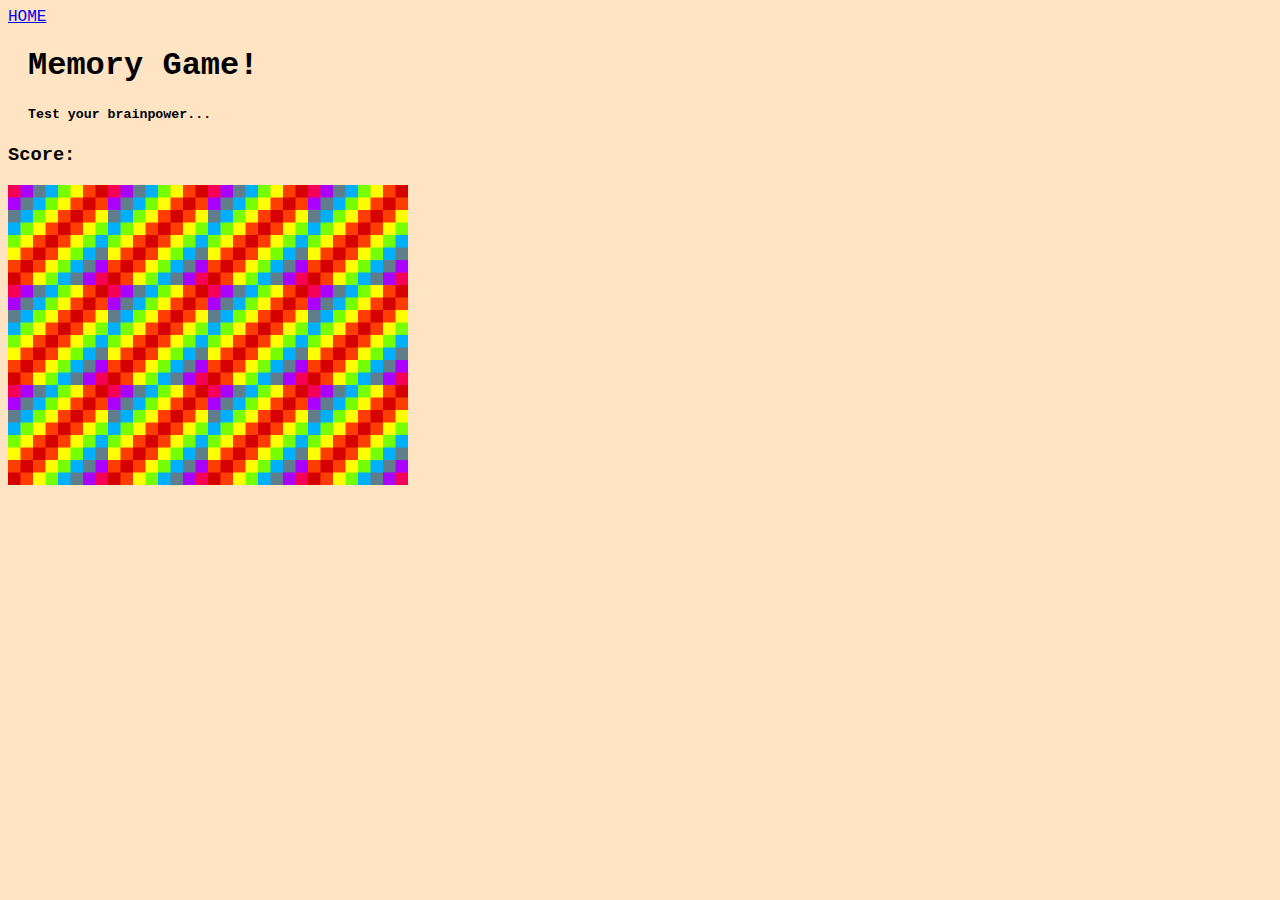
<file: Memory/index.html>
<!DOCTYPE html>
<html lang="en">

<head>
    <meta charset="UTF-8">
    <meta http-equiv="X-UA-Compatible" content="IE=edge">
    <meta name="viewport" content="width=device-width, initial-scale=1.0">
    <title>Memory Game</title>
    <link rel="stylesheet" href="style.css">
</head>

<body>
    <a href="/home.html" id="home">HOME</a>
    <div id="intro">
        <h1>Memory Game!</h1>
        <h5>Test your brainpower...</h5>
    </div>
    <h3>Score: <span id="result"></span></h3>
    <div id="grid"></div>

    <script src="app.js"></script>
</body>

</html>
</file>
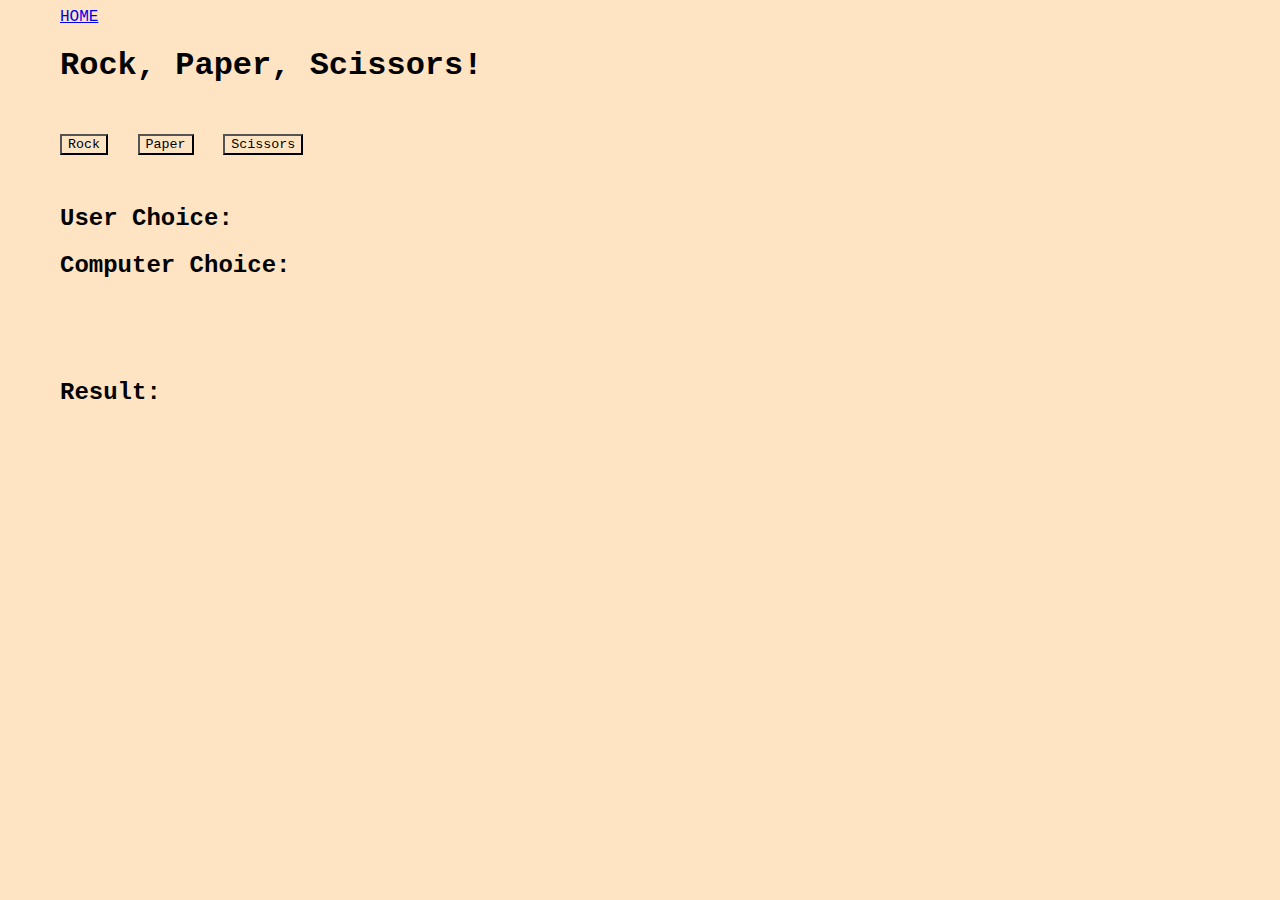
<file: rock-paper-scissors/index.html>
<!DOCTYPE html>
<html lang="en">

<head>
    <meta charset="UTF-8">
    <meta http-equiv="X-UA-Compatible" content="IE=edge">
    <meta name="viewport" content="width=device-width, initial-scale=1.0">
    <link rel="stylesheet" href="style.css">
    <title>Rock-Paper-Scoissors</title>
</head>

<body>

    <a href="/home.html" id="home">HOME</a>
    <h1>Rock, Paper, Scissors!</h1>

    <button id="Rock">Rock</button>
    <button id="Paper">Paper</button>
    <button id="Scissors">Scissors</button>

    <h2 id="user">User Choice: <span id="user-choice"></span></h2>
    <h2 id="comp">Computer Choice: <span id="computer-choice"></span></h2>
    <h2>Result: <h1 id="result"></h1>
    </h2>

    <script src="app.js"></script>
</body>


</html>
</file>
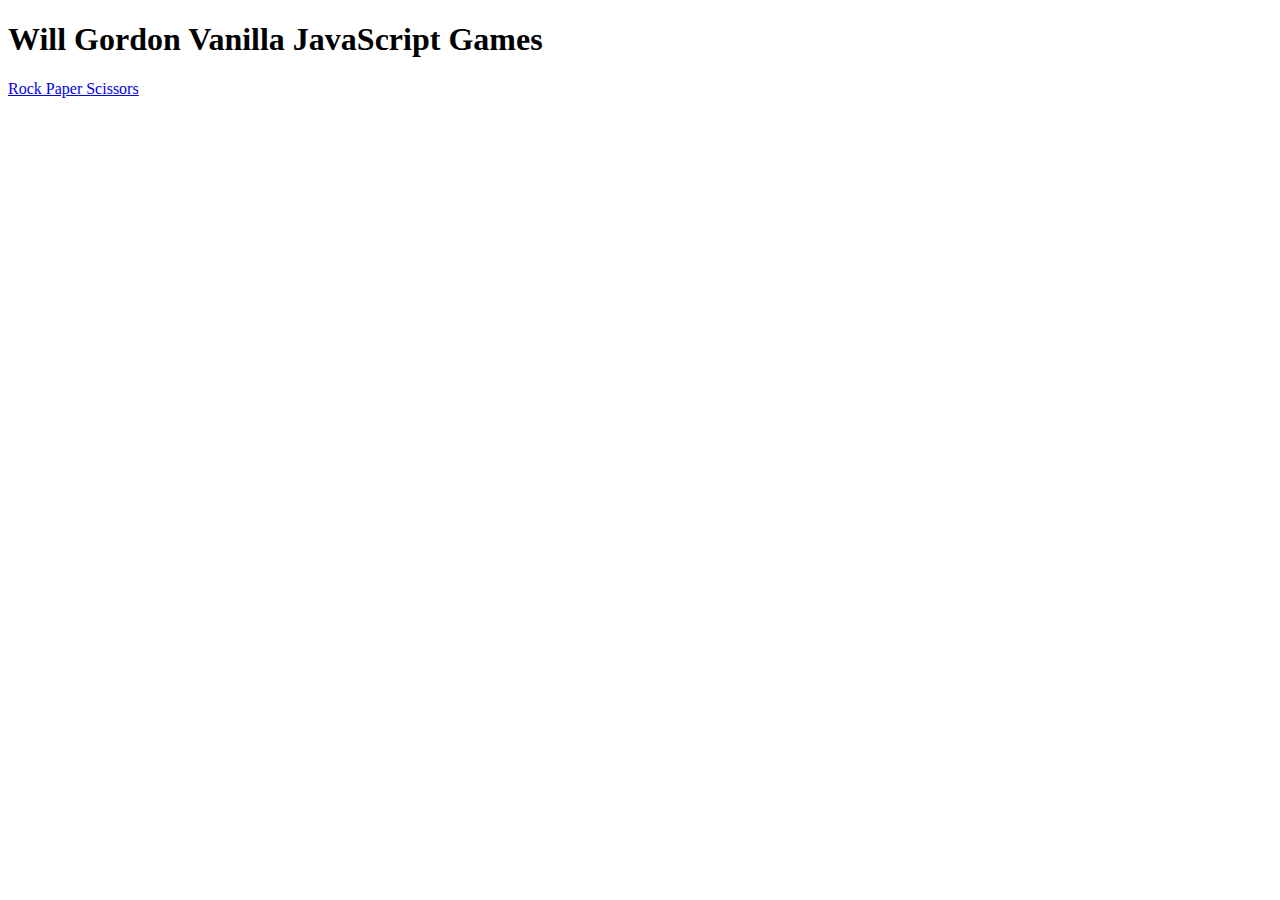
<file: home.html>
<!DOCTYPE html>
<html lang="en">

<head>
    <meta charset="UTF-8">
    <meta http-equiv="X-UA-Compatible" content="IE=edge">
    <meta name="viewport" content="width=device-width, initial-scale=1.0">
    <title>Vanilla JS Projects</title>
</head>

<body>
    <h1>Will Gordon Vanilla JavaScript Games</h1>
    <a href="/rock-paper-scissors/index.html">Rock Paper Scissors</a>
</body>

</html>
</file>
<file: Memory/style.css>
* {
    font-family: 'Courier New', Courier, monospace;
    background-color: bisque;
}

#intro{
    margin-left: 20px;
}

#grid{
    width: 400px;
    height: 300px;
    display: flex;
    flex-wrap: wrap;
}
</file>
<file: rock-paper-scissors/style.css>
* {
    margin-left: 20px;
    font-family: 'Courier New', Courier, monospace;
    background-color: bisque;
}

#comp{
    margin-bottom: 100px;
}

h1{
    margin-bottom: 50px;
}

#user{
    margin-top: 50px;
}
</file>
